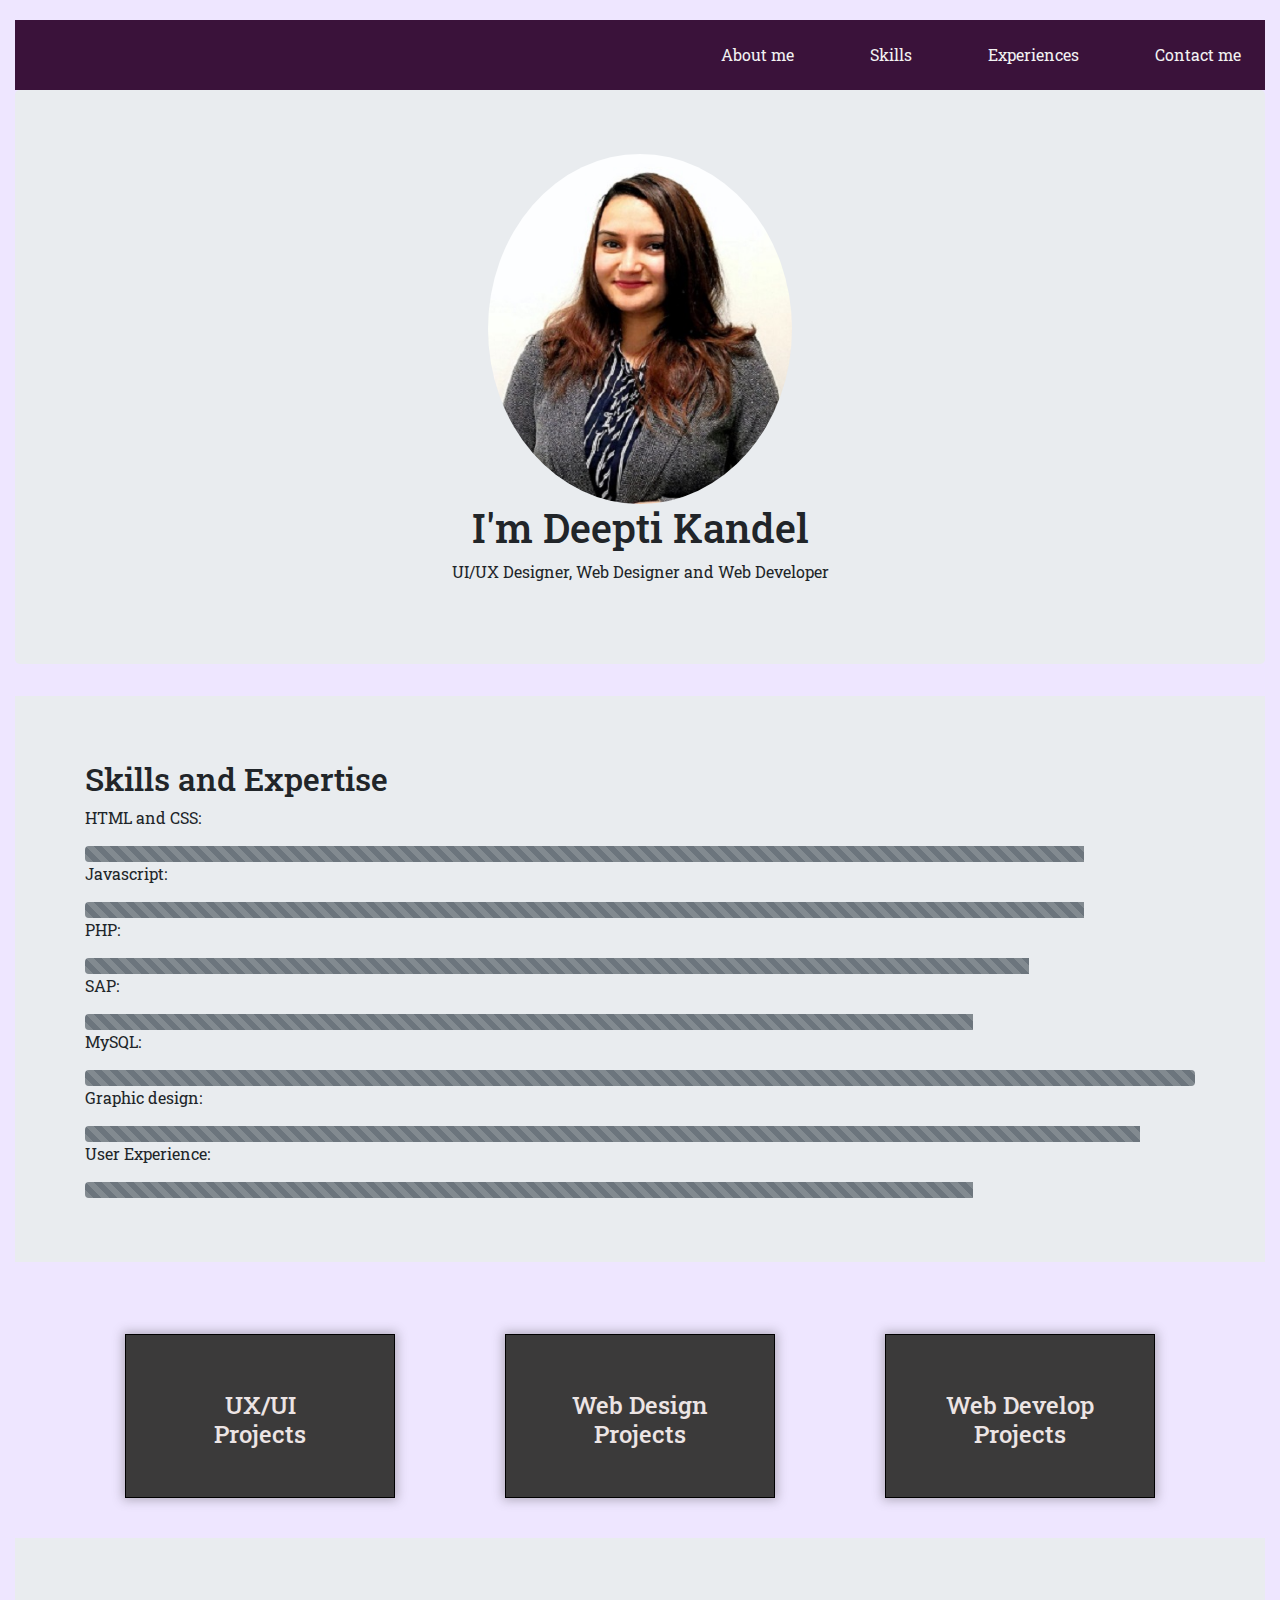
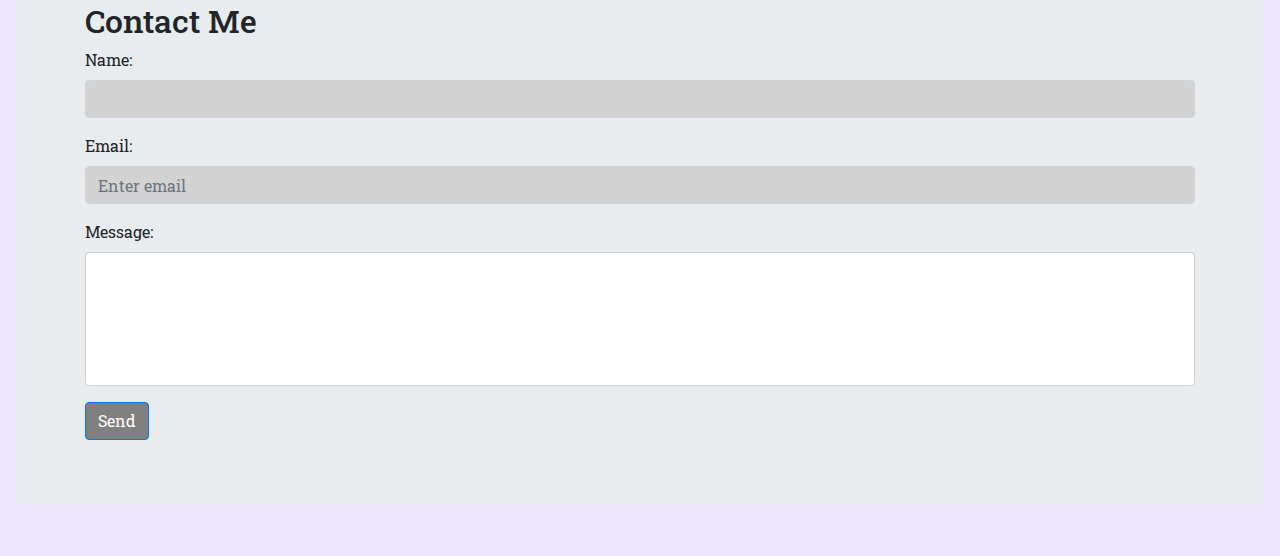
<file: index.html>
<!DOCTYPE html>

<head>
    <meta charset="utf-8">
    <meta http-equiv="X-UA-Compatible" content="IE=edge">
    <title>Portfolio website</title>
    <meta name="description" content="">
    <meta name="viewport" content="width=device-width, initial-scale=1">
    <link rel="stylesheet" href="https://stackpath.bootstrapcdn.com/bootstrap/4.3.1/css/bootstrap.min.css" integrity="sha384-ggOyR0iXCbMQv3Xipma34MD+dH/1fQ784/j6cY/iJTQUOhcWr7x9JvoRxT2MZw1T" crossorigin="anonymous">
    <link rel="stylesheet" type="text/css" href="./index.css">
    <link href="https://fonts.googleapis.com/css?family=Roboto+Slab" rel="stylesheet">
</head>

<body class="container-fluid">
    <div class="navigation">
        <nav class="navbar navbar-expand-sm ">
            <button class="navbar-toggler" type="button" data-toggle="collapse" data-target="#navbarNavAltMarkup" aria-controls="navbarNavAltMarkup" aria-expanded="false" aria-label="Toggle navigation">
          <span class="navbar-toggler-icon"></span>
        </button>

            <div class="collapse navbar-collapse" id="navbarNavAltMarkup">
                <div class="navbar-nav">
                    <a class="nav-item nav-link active" href="index.html">About me</a>
                    <a class="nav-item nav-link" href="skills.html">Skills</a>
                    <a class="nav-item nav-link" href="experiences.html">Experiences</a>
                    <a class="nav-item nav-link" href="contactme.html">Contact me</a>
                </div>
            </div>
        </nav>

        <header class="header">
            <section class="about">
                <div class="jumbotron text-center">
                    <img src="me.jpg" class="rounded-circle" alt="Deepti" width="304" height="350">
                    <h1>I'm Deepti Kandel</h1>
                    <p>UI/UX Designer, Web Designer and Web Developer</p>

                </div>
            </section>
        </header>

        <main>
            <section class="skills">
                <div class="jumbotron jumbotron-fluid">
                    <div class="container">
                        <h2>Skills and Expertise</h2>
                        <p>HTML and CSS:</p>
                        <div class="progress">
                            <div class="progress-bar progress-bar-striped progress-bar-animated bg-secondary" style="width:90%"></div>
                        </div>
                        <p>Javascript:</p>
                        <div class="progress">
                            <div class="progress-bar progress-bar-striped progress-bar-animated bg-secondary" style="width:90%"></div>
                        </div>
                        <p>PHP:</p>
                        <div class="progress">
                            <div class="progress-bar progress-bar-striped progress-bar-animated bg-secondary" style="width:85%"></div>
                        </div>
                        <p>SAP:</p>
                        <div class="progress">
                            <div class="progress-bar progress-bar-striped progress-bar-animated bg-secondary" style="width:80%"></div>
                        </div>
                        <p>MySQL:</p>
                        <div class="progress">
                            <div class="progress-bar progress-bar-striped progress-bar-animated bg-secondary" style="width:750%"></div>
                        </div>

                        <p>Graphic design:</p>
                        <div class="progress">
                            <div class="progress-bar progress-bar-striped progress-bar-animated bg-secondary" style="width:95%"></div>
                        </div>
                        <p>User Experience:</p>
                        <div class="progress">
                            <div class="progress-bar progress-bar-striped progress-bar-animated bg-secondary" style="width:80%"></div>
                        </div>
                    </div>
                </div>


            </section>

            <section class="experiences">
                <div class="container">
                    <div class="row">
                        <div class="col">
                            <div class="customDiv">
                                <div class="container mt-3">
                                    <h4>UX/UI Projects</h4>



                                </div>
                            </div>
                        </div>


                        <div class="col">
                            <div class="customDiv">
                                <div class="container mt-3">
                                    <h4>Web Design Projects</h4>



                                </div>
                            </div>

                        </div>
                        <div class="col">
                            <div class="customDiv">
                                <div class="container mt-3">
                                    <h4>Web Develop Projects</h4>



                                </div>
                            </div>

                        </div>
                    </div>
                </div>


            </section>

            <section class="contactme">
                <div class="jumbotron jumbotron-fluid">
                    <div class="container">
                        <h2>Contact Me</h2>

                        <div class="form-group">
                            <label for="usr">Name:</label>
                            <input type="text" class="form-control" id="usr" name="username">
                        </div>

                        <div class="form-group">
                            <label for="email">Email:</label>
                            <input type="email" class="form-control" id="email" placeholder="Enter email" name="email">
                        </div>

                        <div class="form-group">
                            <label for="comment">Message:</label>
                            <textarea class="form-control" rows="5" id="comment"></textarea>
                        </div>

                        <button type="Send" class="btn btn-primary">Send</button>





                    </div>
                </div>

            </section>


        </main>

    </div>



</body>

</html>
</file>
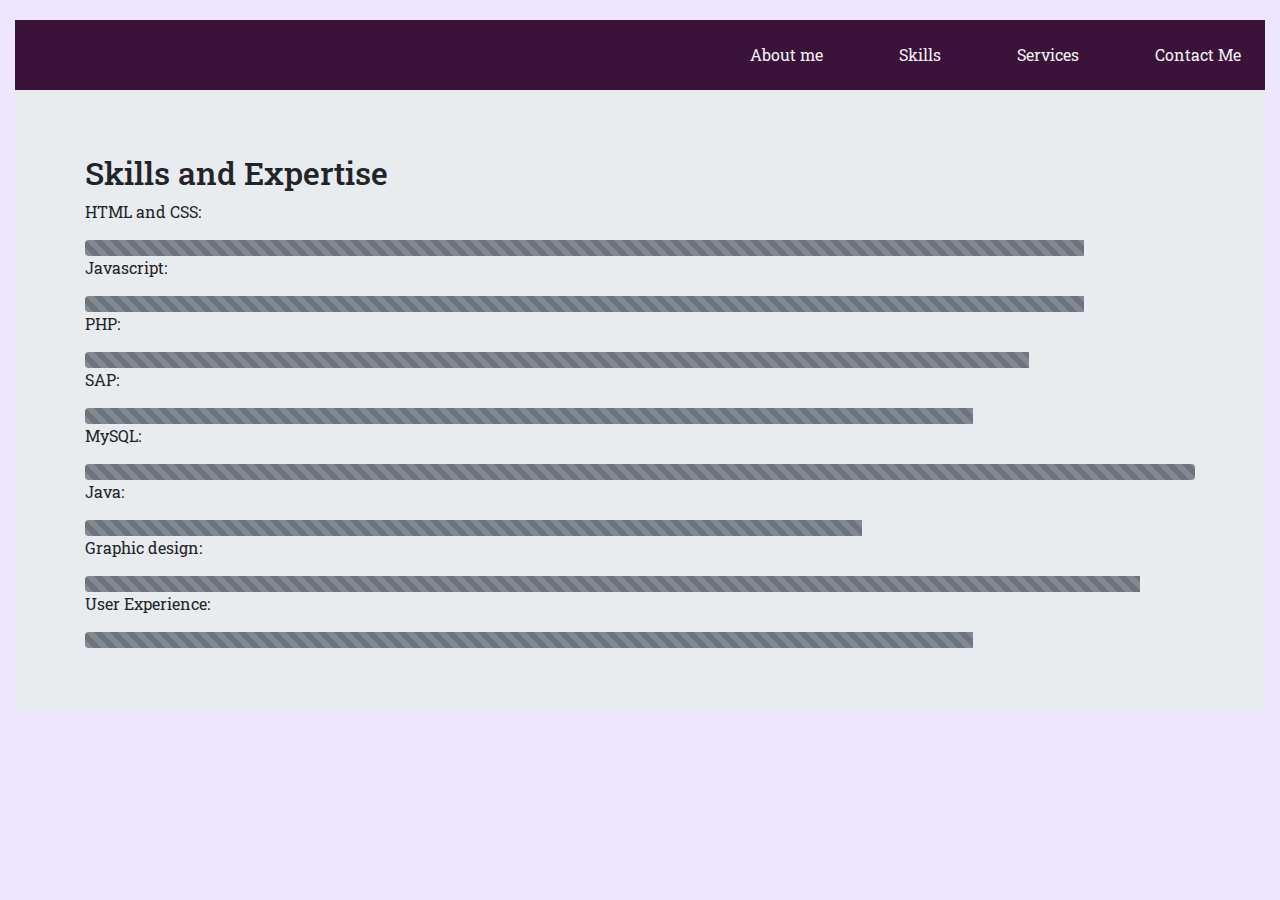
<file: skills.html>
<!DOCTYPE html>

<head>
    <meta charset="utf-8">
    <meta http-equiv="X-UA-Compatible" content="IE=edge">
    <title>Portfolio website</title>
    <meta name="description" content="">
    <meta name="viewport" content="width=device-width, initial-scale=1">
    <link rel="stylesheet" href="https://stackpath.bootstrapcdn.com/bootstrap/4.3.1/css/bootstrap.min.css" integrity="sha384-ggOyR0iXCbMQv3Xipma34MD+dH/1fQ784/j6cY/iJTQUOhcWr7x9JvoRxT2MZw1T" crossorigin="anonymous">
    <link rel="stylesheet" type="text/css" href="./index.css">
    <link href="https://fonts.googleapis.com/css?family=Roboto+Slab" rel="stylesheet">
</head>

<body class="container-fluid">
    <div class="navigation">
        <nav class="navbar navbar-expand-sm ">
            <button class="navbar-toggler" type="button" data-toggle="collapse" data-target="#navbarNavAltMarkup" aria-controls="navbarNavAltMarkup" aria-expanded="false" aria-label="Toggle navigation">
          <span class="navbar-toggler-icon"></span>
        </button>

            <div class="collapse navbar-collapse" id="navbarNavAltMarkup">
                <div class="navbar-nav">
                    <a class="nav-item nav-link" href="index.html">About me</a>
                    <a class="nav-item nav-link active" href="skills.html">Skills</a>
                    <a class="nav-item nav-link" href="services.html">Services</a>
                    <a class="nav-item nav-link" href="contactme.html">Contact Me</a>
                </div>
            </div>
        </nav>


    </div>
    <div class="jumbotron jumbotron-fluid">
        <div class="container">
            <h2>Skills and Expertise</h2>
            <p>HTML and CSS:</p>
            <div class="progress">
                <div class="progress-bar progress-bar-striped progress-bar-animated bg-secondary" style="width:90%"></div>
            </div>
            <p>Javascript:</p>
            <div class="progress">
                <div class="progress-bar progress-bar-striped progress-bar-animated bg-secondary" style="width:90%"></div>
            </div>
            <p>PHP:</p>
            <div class="progress">
                <div class="progress-bar progress-bar-striped progress-bar-animated bg-secondary" style="width:85%"></div>
            </div>
            <p>SAP:</p>
            <div class="progress">
                <div class="progress-bar progress-bar-striped progress-bar-animated bg-secondary" style="width:80%"></div>
            </div>
            <p>MySQL:</p>
            <div class="progress">
                <div class="progress-bar progress-bar-striped progress-bar-animated bg-secondary" style="width:750%"></div>
            </div>
            <p>Java:</p>
            <div class="progress">
                <div class="progress-bar progress-bar-striped progress-bar-animated bg-secondary" style="width:70%"></div>
            </div>
            <p>Graphic design:</p>
            <div class="progress">
                <div class="progress-bar progress-bar-striped progress-bar-animated bg-secondary" style="width:95%"></div>
            </div>
            <p>User Experience:</p>
            <div class="progress">
                <div class="progress-bar progress-bar-striped progress-bar-animated bg-secondary" style="width:80%"></div>
            </div>
        </div>
    </div>
</body>

</html>
</file>
<file: index.css>
*,
*::after,
*::before {
    margin: 0;
    padding: 0;
    box-sizing: inherit;
}

body {
    background-color: rgb(238, 230, 255);
    box-sizing: border-box;
    padding: 20px;
    font-family: 'Roboto Slab', serif;
}

.navbar {
    background-color: rgb(58, 18, 58);
    height: 70px;
}

.navbar-collapse {
    display: flex;
    justify-content: flex-end;
}

.navbar * {
    color: #f2f2f2;
    margin-left: 60px;
}

.customDiv {
    width: auto;
    margin: 40px;
    padding: 40px;
    min-height: auto;
    background-color: rgb(59, 58, 58);
    color: rgb(236, 228, 228);
    text-align: center;
    font-size: smaller;
    box-shadow: 0px 0px 10px 2px rgba(63, 61, 61, 0.35);
    border: solid 1px black;
}

.input {
    width: 100%;
    padding: 12px 20px;
    margin: 8px 0;
    box-sizing: border-box;
    background-color: lightgray;
}

.btn btn-primary {
    background-color: gray;
}

input[type=text] {
    background-color: lightgray;
}

input[type=email] {
    background-color: lightgray;
}

textarea {
    background-color: lightgray;
    font-size: 16px;
    resize: none;
}

button[type=send] {
    background-color: gray;
}

.customDiv:hover {
    transform: scale(1.1);
}
</file>
